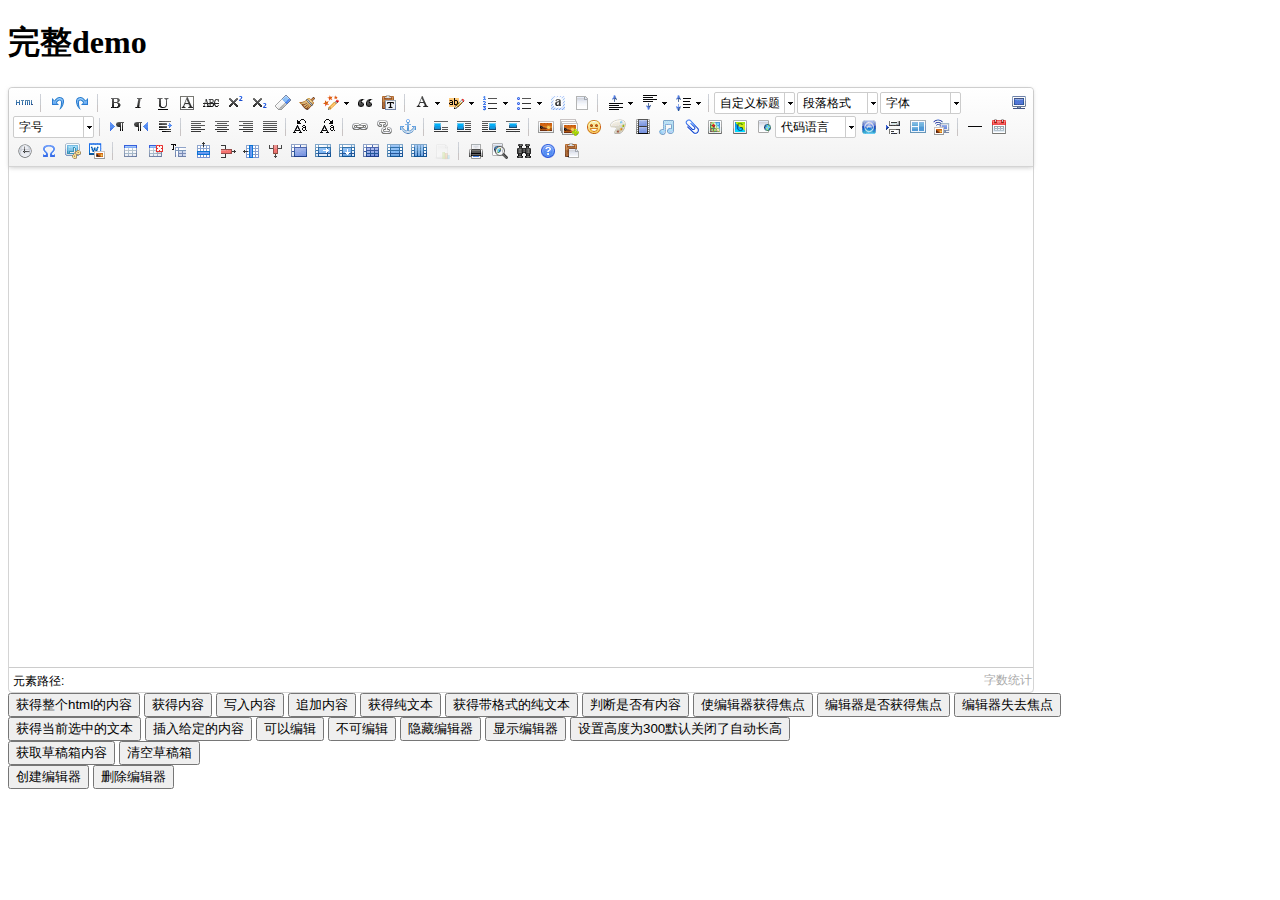
<file: web/Backstage/lib/ueditor/index.html>
<!DOCTYPE HTML PUBLIC "-//W3C//DTD HTML 4.01 Transitional//EN"
        "http://www.w3.org/TR/html4/loose.dtd">
<html>
<head>
    <title>完整demo</title>
    <meta http-equiv="Content-Type" content="text/html;charset=utf-8"/>
    <script type="text/javascript" charset="utf-8" src="ueditor.config.js"></script>
    <script type="text/javascript" charset="utf-8" src="ueditor.all.min.js"> </script>
    <!--建议手动加在语言，避免在ie下有时因为加载语言失败导致编辑器加载失败-->
    <!--这里加载的语言文件会覆盖你在配置项目里添加的语言类型，比如你在配置项目里配置的是英文，这里加载的中文，那最后就是中文-->
    <script type="text/javascript" charset="utf-8" src="lang/zh-cn/zh-cn.js"></script>

    <style type="text/css">
        div{
            width:100%;
        }
    </style>
</head>
<body>
<div>
    <h1>完整demo</h1>
    <script id="editor" type="text/plain" style="width:1024px;height:500px;"></script>
</div>
<div id="btns">
    <div>
        <button onclick="getAllHtml()">获得整个html的内容</button>
        <button onclick="getContent()">获得内容</button>
        <button onclick="setContent()">写入内容</button>
        <button onclick="setContent(true)">追加内容</button>
        <button onclick="getContentTxt()">获得纯文本</button>
        <button onclick="getPlainTxt()">获得带格式的纯文本</button>
        <button onclick="hasContent()">判断是否有内容</button>
        <button onclick="setFocus()">使编辑器获得焦点</button>
        <button onmousedown="isFocus(event)">编辑器是否获得焦点</button>
        <button onmousedown="setblur(event)" >编辑器失去焦点</button>

    </div>
    <div>
        <button onclick="getText()">获得当前选中的文本</button>
        <button onclick="insertHtml()">插入给定的内容</button>
        <button id="enable" onclick="setEnabled()">可以编辑</button>
        <button onclick="setDisabled()">不可编辑</button>
        <button onclick=" UE.getEditor('editor').setHide()">隐藏编辑器</button>
        <button onclick=" UE.getEditor('editor').setShow()">显示编辑器</button>
        <button onclick=" UE.getEditor('editor').setHeight(300)">设置高度为300默认关闭了自动长高</button>
    </div>

    <div>
        <button onclick="getLocalData()" >获取草稿箱内容</button>
        <button onclick="clearLocalData()" >清空草稿箱</button>
    </div>

</div>
<div>
    <button onclick="createEditor()">
    创建编辑器</button>
    <button onclick="deleteEditor()">
    删除编辑器</button>
</div>

<script type="text/javascript">

    //实例化编辑器
    //建议使用工厂方法getEditor创建和引用编辑器实例，如果在某个闭包下引用该编辑器，直接调用UE.getEditor('editor')就能拿到相关的实例
    var ue = UE.getEditor('editor');


    function isFocus(e){
        alert(UE.getEditor('editor').isFocus());
        UE.dom.domUtils.preventDefault(e)
    }
    function setblur(e){
        UE.getEditor('editor').blur();
        UE.dom.domUtils.preventDefault(e)
    }
    function insertHtml() {
        var value = prompt('插入html代码', '');
        UE.getEditor('editor').execCommand('insertHtml', value)
    }
    function createEditor() {
        enableBtn();
        UE.getEditor('editor');
    }
    function getAllHtml() {
        alert(UE.getEditor('editor').getAllHtml())
    }
    function getContent() {
        var arr = [];
        arr.push("使用editor.getContent()方法可以获得编辑器的内容");
        arr.push("内容为：");
        arr.push(UE.getEditor('editor').getContent());
        alert(arr.join("\n"));
    }
    function getPlainTxt() {
        var arr = [];
        arr.push("使用editor.getPlainTxt()方法可以获得编辑器的带格式的纯文本内容");
        arr.push("内容为：");
        arr.push(UE.getEditor('editor').getPlainTxt());
        alert(arr.join('\n'))
    }
    function setContent(isAppendTo) {
        var arr = [];
        arr.push("使用editor.setContent('欢迎使用ueditor')方法可以设置编辑器的内容");
        UE.getEditor('editor').setContent('欢迎使用ueditor', isAppendTo);
        alert(arr.join("\n"));
    }
    function setDisabled() {
        UE.getEditor('editor').setDisabled('fullscreen');
        disableBtn("enable");
    }

    function setEnabled() {
        UE.getEditor('editor').setEnabled();
        enableBtn();
    }

    function getText() {
        //当你点击按钮时编辑区域已经失去了焦点，如果直接用getText将不会得到内容，所以要在选回来，然后取得内容
        var range = UE.getEditor('editor').selection.getRange();
        range.select();
        var txt = UE.getEditor('editor').selection.getText();
        alert(txt)
    }

    function getContentTxt() {
        var arr = [];
        arr.push("使用editor.getContentTxt()方法可以获得编辑器的纯文本内容");
        arr.push("编辑器的纯文本内容为：");
        arr.push(UE.getEditor('editor').getContentTxt());
        alert(arr.join("\n"));
    }
    function hasContent() {
        var arr = [];
        arr.push("使用editor.hasContents()方法判断编辑器里是否有内容");
        arr.push("判断结果为：");
        arr.push(UE.getEditor('editor').hasContents());
        alert(arr.join("\n"));
    }
    function setFocus() {
        UE.getEditor('editor').focus();
    }
    function deleteEditor() {
        disableBtn();
        UE.getEditor('editor').destroy();
    }
    function disableBtn(str) {
        var div = document.getElementById('btns');
        var btns = UE.dom.domUtils.getElementsByTagName(div, "button");
        for (var i = 0, btn; btn = btns[i++];) {
            if (btn.id == str) {
                UE.dom.domUtils.removeAttributes(btn, ["disabled"]);
            } else {
                btn.setAttribute("disabled", "true");
            }
        }
    }
    function enableBtn() {
        var div = document.getElementById('btns');
        var btns = UE.dom.domUtils.getElementsByTagName(div, "button");
        for (var i = 0, btn; btn = btns[i++];) {
            UE.dom.domUtils.removeAttributes(btn, ["disabled"]);
        }
    }

    function getLocalData () {
        alert(UE.getEditor('editor').execCommand( "getlocaldata" ));
    }

    function clearLocalData () {
        UE.getEditor('editor').execCommand( "clearlocaldata" );
        alert("已清空草稿箱")
    }
</script>
</body>
</html>
</file>
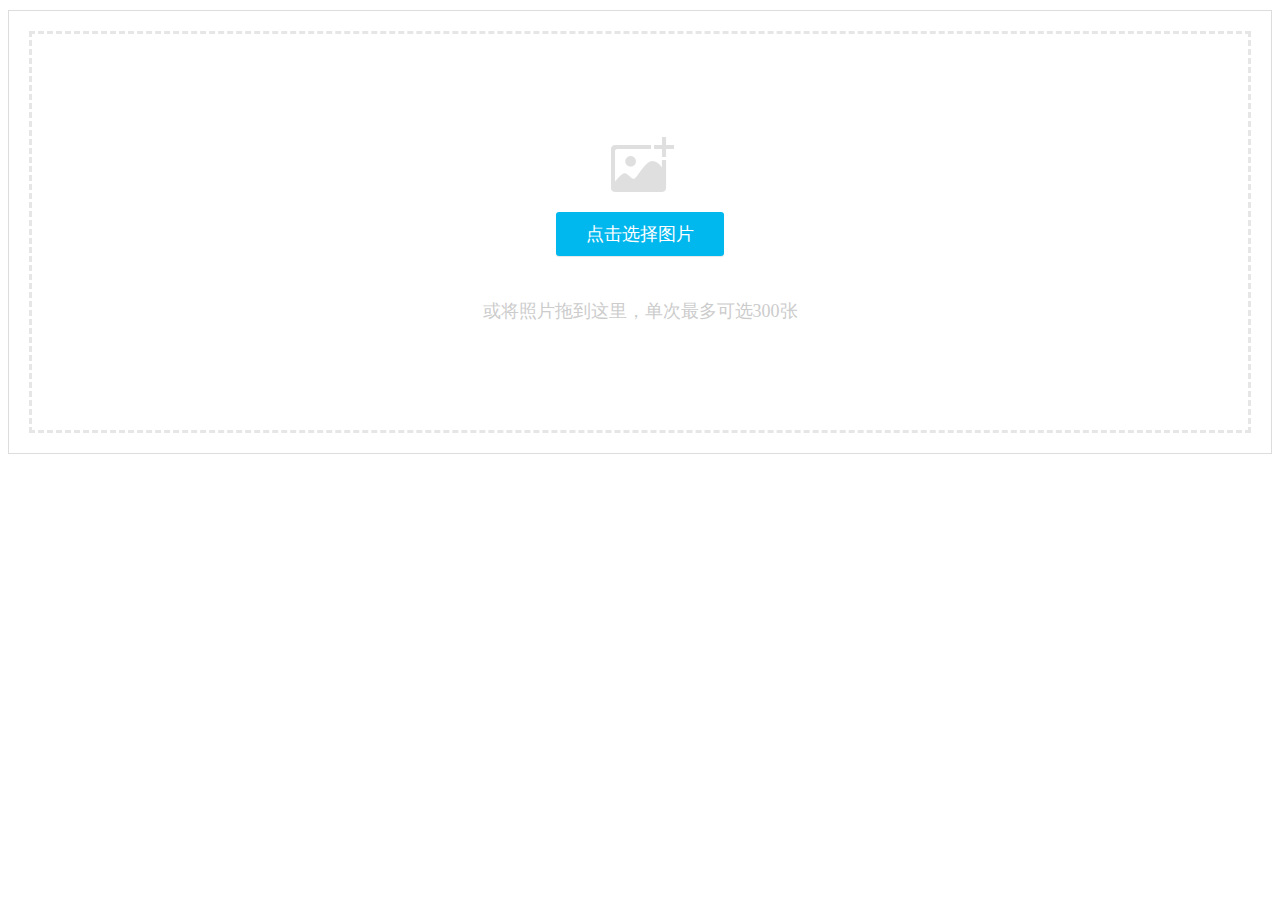
<file: web/Backstage/lib/webuploader/0.1.5/image-upload/index.html>
<!DOCTYPE HTML>
<html>
<head>
<meta charset="utf-8">
<title>WebUploader演示</title>
<link rel="stylesheet" type="text/css" href="../webuploader.css" />
</head>
<body>
<div class="uploader-list-container">
	<div class="queueList">
		<div id="dndArea" class="placeholder">
			<div id="filePicker-2"></div>
			<p>或将照片拖到这里，单次最多可选300张</p>
		</div>
	</div>
	<div class="statusBar" style="display:none;">
		<div class="progress"> <span class="text">0%</span> <span class="percentage"></span> </div>
		<div class="info"></div>
		<div class="btns">
			<div id="filePicker2"></div>
			<div class="uploadBtn">开始上传</div>
		</div>
	</div>
</div>
<script type="text/javascript" src="../../../jquery/1.9.1/jquery.min.js"></script> 
<script type="text/javascript" src="../webuploader.min.js"></script> 
<script type="text/javascript" src="upload.js"></script>
</body>
</html>
</file>
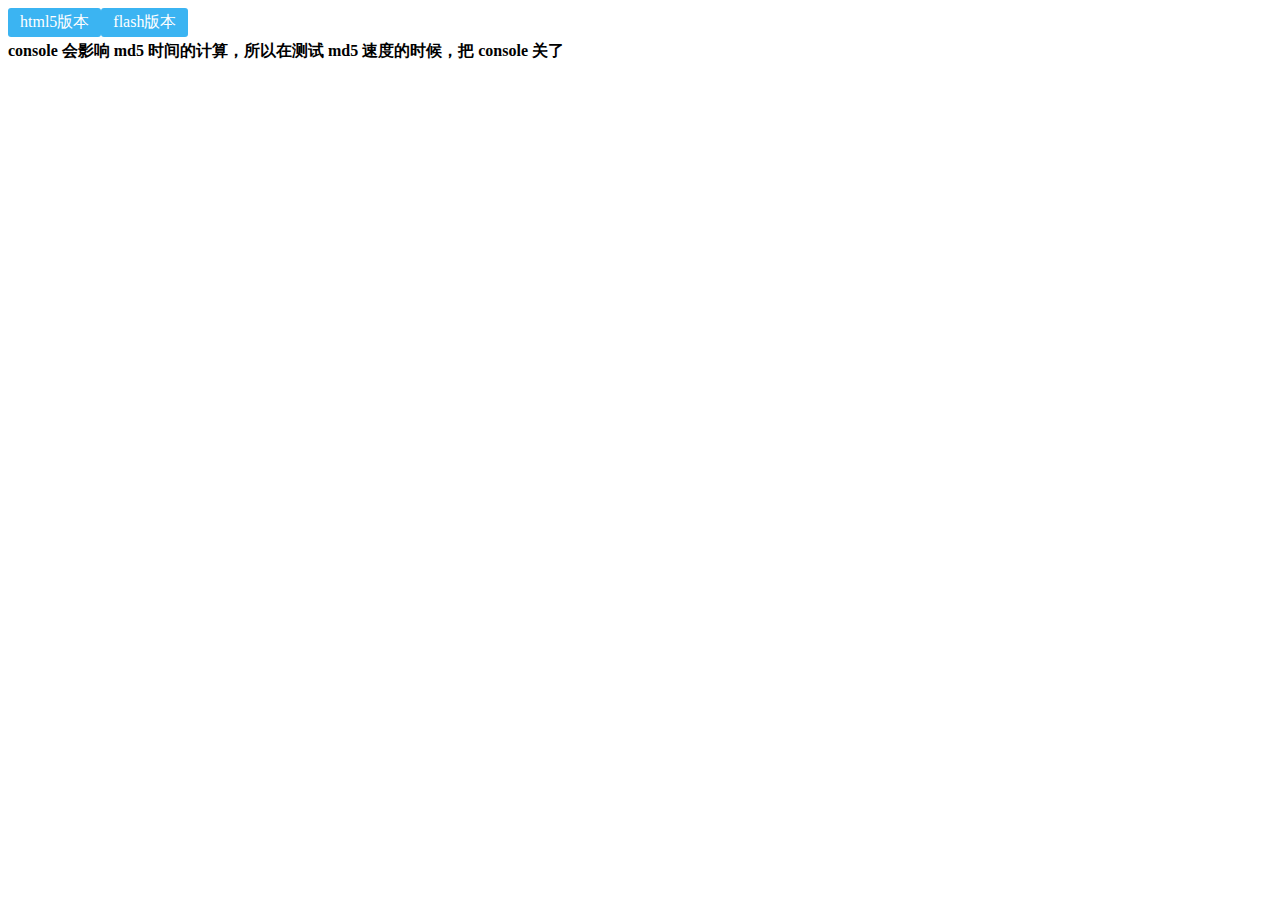
<file: web/Backstage/lib/webuploader/0.1.5/md5-demo/index.html>
<!DOCTYPE HTML>
<html>
<head>
<meta charset="utf-8">
<title>WebUploader演示 - 带裁剪功能</title>
<link rel="stylesheet" type="text/css" href="../webuploader.css" />
</head>
<body>
<div id="wrapper">
	<div class="uploader-container">
		<div id="filePicker">html5版本</div>
		<div id="filePicker2">flash版本</div>
	</div>
	<div id="log"> <strong>console 会影响 md5 时间的计算，所以在测试 md5 速度的时候，把 console 关了</strong> </div>
</div>
<script type="text/javascript" src="../../../jquery/1.9.1/jquery.min.js"></script> 
<script type="text/javascript" src="../webuploader.min.js"></script> 
<script type="text/javascript" src="script.js"></script>
</body>
</html>
</file>
<file: web/Backstage/lib/webuploader/0.1.5/webuploader.css>
.webuploader-container{position: relative; display:inline-block; vertical-align:top}
.webuploader-element-invisible{position: absolute !important;clip: rect(1px 1px 1px 1px);/* IE6, IE7*/clip: rect(1px,1px,1px,1px)}
.webuploader-pick{position: relative;display: inline-block;cursor: pointer;background:#3bb4f2;padding:4px 12px;color: #fff;text-align: center;border-radius: 3px;overflow: hidden}
.webuploader-pick-hover{background: #00a2d4}
.webuploader-pick-disable{opacity: 0.6;pointer-events:none}
.uploader-list{width: 100%;overflow: hidden}
.btn-uploadstar{vertical-align:top}
.file-item{float: left;position: relative;margin: 0 20px 20px 0;padding: 4px}
.file-item .error{position: absolute;top: 4px;left: 4px;right: 4px;background: red;color: white;text-align: center;height: 20px;font-size: 14px;line-height: 23px}
.file-item .info{position: absolute;left: 4px;bottom: 4px;right: 4px;height: 20px;line-height: 20px;text-indent: 5px;background: rgba(0, 0, 0, 0.6);color: white;overflow: hidden;white-space: nowrap;text-overflow : ellipsis;font-size: 12px;z-index: 10}
.upload-state-done:after{content:"\f00c";font-family: FontAwesome;font-style: normal;font-weight: normal;line-height: 1;-webkit-font-smoothing: antialiased;-moz-osx-font-smoothing: grayscale;font-size: 32px;position: absolute;bottom: 0;right: 4px;color: #4cae4c;z-index: 99}
.cropper-container{position: relative; overflow: hidden; -webkit-user-select: none; -moz-user-select: none; -ms-user-select: none; user-select: none; background-color: #fff; -webkit-tap-highlight-color: transparent; -webkit-touch-callout: none;}
.cropper-container .cropper-modal{position: absolute; top: 0; right: 0; bottom: 0; left: 0; background: #000; filter: alpha(opacity=50); opacity: .5;}
.cropper-container .cropper-dragger{position: absolute; top: 10%; left: 10%; width: 80%; height: 80%;}
.cropper-container .cropper-preview{display: block; width: 100%; height: 100%; -webkit-box-sizing: border-box; -moz-box-sizing: border-box; box-sizing: border-box; overflow: hidden; border-color: #69f; border-color: rgba(51, 102, 255, .75); border-style: solid; border-width: 1px;}
.cropper-container .cropper-dashed{position: absolute; display: block; filter: alpha(opacity=50); border: 0 dashed #fff; opacity: .5;}
.cropper-container .dashed-h{top: 33.3%; left: 0; width: 100%; height: 33.3%; border-top-width: 1px; border-bottom-width: 1px;}
.cropper-container .dashed-v{top: 0; left: 33.3%; width: 33.3%; height: 100%; border-right-width: 1px; border-left-width: 1px;}
.cropper-container .cropper-face,
.cropper-container .cropper-line,
.cropper-container .cropper-point{position: absolute; display: block; width: 100%; height: 100%; filter: alpha(opacity=10); opacity: .1;}
.cropper-container .cropper-face{top: 0; left: 0; cursor: move; background-color: #fff;}
.cropper-container .cropper-line{background-color: #69f;}
.cropper-container .line-e{top: 0; right: -2px; width: 5px; cursor: e-resize;}
.cropper-container .line-n{top: -2px; left: 0; height: 5px; cursor: n-resize;}
.cropper-container .line-w{top: 0; left: -2px; width: 5px; cursor: w-resize;}
.cropper-container .line-s{bottom: -2px; left: 0; height: 5px; cursor: s-resize;}
.cropper-container .cropper-point{width: 5px; height: 5px; background-color: #69f; filter: alpha(opacity=75); opacity: .75;}
.cropper-container .point-e{top: 49%; right: -2px; cursor: e-resize;}
.cropper-container .point-n{top: -2px; left: 49%; cursor: n-resize;}
.cropper-container .point-w{top: 49%; left: -2px; cursor: w-resize;}
.cropper-container .point-s{bottom: -2px; left: 49%; cursor: s-resize;}
.cropper-container .point-ne{top: -2px; right: -2px; cursor: ne-resize;}
.cropper-container .point-nw{top: -2px; left: -2px; cursor: nw-resize;}
.cropper-container .point-sw{bottom: -2px; left: -2px; cursor: sw-resize;}
.cropper-container .point-se{right: -2px; bottom: -2px; width: 20px; height: 20px; cursor: se-resize; filter: alpha(opacity=100); opacity: 1;}
.cropper-container .point-se:before{position: absolute; right: -50%; bottom: -50%; display: block; width: 200%; height: 200%; content: " "; background-color: #69f; filter: alpha(opacity=0); opacity: 0;}
@media (min-width: 768px){.cropper-container .point-se{width: 15px; height: 15px;}}
@media (min-width: 992px){.cropper-container .point-se{width: 10px; height: 10px;}}
@media (min-width: 1200px){.cropper-container .point-se{width: 5px; height: 5px; filter: alpha(opacity=75); opacity: .75;}}
.cropper-hidden{display: none !important;}
.img-preview{width: 160px; height: 90px; margin-top: 1em; border: 1px solid #ccc;}


.uploader-list-container{color: #838383; font-size: 12px; margin-top: 10px; background-color: #FFF; border:solid 1px #ddd}
.uploader-list-container .queueList{margin: 20px;}
.element-invisible{position: absolute !important; clip: rect(1px 1px 1px 1px); /* IE6, IE7 */ clip: rect(1px,1px,1px,1px);}
.uploader-list-container .placeholder{border: 3px dashed #e6e6e6; min-height: 238px; padding-top: 158px; text-align: center; background: url(images/image.png) center 93px no-repeat; color: #cccccc; font-size: 18px; position: relative;}
.uploader-list-container .placeholder .webuploader-pick{font-size: 18px; background: #00b7ee; border-radius: 3px; line-height: 44px; padding: 0 30px; color: #fff; display: inline-block; margin: 20px auto; cursor: pointer; box-shadow: 0 1px 1px rgba(0, 0, 0, 0.1);}
.uploader-list-container .placeholder .webuploader-pick-hover{background: #00a2d4;}
.uploader-list-container .placeholder .flashTip{color: #666666; font-size: 12px; position: absolute; width: 100%; text-align: center; bottom: 20px;}
.uploader-list-container .placeholder .flashTip a{color: #0785d1; text-decoration: none;}
.uploader-list-container .placeholder .flashTip a:hover{text-decoration: underline;}
.uploader-list-container .placeholder.webuploader-dnd-over{border-color: #999999;}
.uploader-list-container .placeholder.webuploader-dnd-over.webuploader-dnd-denied{border-color: red;}
.uploader-list-container .filelist{list-style: none; margin: 0; padding: 0;}
.uploader-list-container .filelist:after{content: ''; display: block; width: 0; height: 0; overflow: hidden; clear: both;}
.uploader-list-container .filelist li{width: 110px; height: 110px; background: url(images/bg.png) no-repeat; text-align: center; margin: 0 8px 20px 0; position: relative; display: inline; float: left; overflow: hidden; font-size: 12px;}
.uploader-list-container .filelist li p.log{position: relative; top: -45px;}
.uploader-list-container .filelist li p.title{position: absolute; top: 0; left: 0; width: 100%; overflow: hidden; white-space: nowrap; text-overflow : ellipsis; top: 5px; text-indent: 5px; text-align: left;}
.uploader-list-container .filelist li p.progress{position: absolute; width: 100%; bottom: 0; left: 0; height: 8px; overflow: hidden; z-index: 50;}
.uploader-list-container .filelist li p.progress span{display: none; overflow: hidden; width: 0; height: 100%; background: #1483d8 url(images/progress.png) repeat-x; -webit-transition: width 200ms linear; -moz-transition: width 200ms linear; -o-transition: width 200ms linear; -ms-transition: width 200ms linear; transition: width 200ms linear; -webkit-animation: progressmove 2s linear infinite; -moz-animation: progressmove 2s linear infinite; -o-animation: progressmove 2s linear infinite; -ms-animation: progressmove 2s linear infinite; animation: progressmove 2s linear infinite; -webkit-transform: translateZ(0);}
@-webkit-keyframes progressmove{0%{background-position: 0 0;} 100%{background-position: 17px 0;}}
@-moz-keyframes progressmove{0%{background-position: 0 0;} 100%{background-position: 17px 0;}}
@keyframes progressmove{0%{background-position: 0 0;} 100%{background-position: 17px 0;}}
.uploader-list-container .filelist li p.imgWrap{position: relative; z-index: 2; line-height: 110px; vertical-align: middle; overflow: hidden; width: 110px; height: 110px; -webkit-transform-origin: 50% 50%; -moz-transform-origin: 50% 50%; -o-transform-origin: 50% 50%; -ms-transform-origin: 50% 50%; transform-origin: 50% 50%; -webit-transition: 200ms ease-out; -moz-transition: 200ms ease-out; -o-transition: 200ms ease-out; -ms-transition: 200ms ease-out; transition: 200ms ease-out;}
.uploader-list-container .filelist li img{width: 100%;}
.uploader-list-container .filelist li p.error{background: #f43838; color: #fff; position: absolute; bottom: 0; left: 0; height: 28px; line-height: 28px; width: 100%; z-index: 100;}
.uploader-list-container .filelist li .success{display: block; position: absolute; left: 0; bottom: 0; height: 40px; width: 100%; z-index: 200; background: url(images/success.png) no-repeat right bottom;}
.uploader-list-container .filelist div.file-panel{position: absolute; height: 0; filter: progid:DXImageTransform.Microsoft.gradient(GradientType=0,startColorstr='#80000000', endColorstr='#80000000')\0; background: rgba( 0, 0, 0, 0.5 ); width: 100%; top: 0; left: 0; overflow: hidden; z-index: 300;}
.uploader-list-container .filelist div.file-panel span{width: 24px; height: 24px; display: inline; float: right; text-indent: -9999px; overflow: hidden; background: url(images/icons.png) no-repeat; margin: 5px 1px 1px; cursor: pointer;}
.uploader-list-container .filelist div.file-panel span.rotateLeft{background-position: 0 -24px;}
.uploader-list-container .filelist div.file-panel span.rotateLeft:hover{background-position: 0 0;}
.uploader-list-container .filelist div.file-panel span.rotateRight{background-position: -24px -24px;}
.uploader-list-container .filelist div.file-panel span.rotateRight:hover{background-position: -24px 0;}
.uploader-list-container .filelist div.file-panel span.cancel{background-position: -48px -24px;}
.uploader-list-container .filelist div.file-panel span.cancel:hover{background-position: -48px 0;}
.uploader-list-container .statusBar{height: 63px; border-top: 1px solid #dadada; padding: 0 20px; line-height: 63px; vertical-align: middle; position: relative;}
.uploader-list-container .statusBar .progress{border: 1px solid #1483d8; width: 198px; background: #fff; height: 18px; position: relative; display: inline-block; text-align: center; line-height: 20px; color: #6dbfff; position: relative; margin-right: 10px;}
.uploader-list-container .statusBar .progress span.percentage{width: 0; height: 100%; left: 0; top: 0; background: #1483d8; position: absolute;}
.uploader-list-container .statusBar .progress span.text{position: relative; z-index: 10;}
.uploader-list-container .statusBar .info{display: inline-block; font-size: 14px; color: #666666;}
.uploader-list-container .statusBar .btns{position: absolute; top: 10px; right: 20px; line-height: 40px;}
#filePicker{display: inline-block; float: left;}
.uploader-list-container .statusBar .btns .webuploader-pick,
.uploader-list-container .statusBar .btns .uploadBtn,
.uploader-list-container .statusBar .btns .uploadBtn.state-uploading,
.uploader-list-container .statusBar .btns .uploadBtn.state-paused{background: #ffffff; border: 1px solid #cfcfcf; color: #565656; padding: 0 18px; display: inline-block; border-radius: 3px; margin-left: 10px; cursor: pointer; font-size: 14px; float: left;}
.uploader-list-container .statusBar .btns .webuploader-pick-hover,
.uploader-list-container .statusBar .btns .uploadBtn:hover,
.uploader-list-container .statusBar .btns .uploadBtn.state-uploading:hover,
.uploader-list-container .statusBar .btns .uploadBtn.state-paused:hover{background: #f0f0f0;}
.uploader-list-container .statusBar .btns .uploadBtn{background: #00b7ee; color: #fff; border-color: transparent;}
.uploader-list-container .statusBar .btns .uploadBtn:hover{background: #00a2d4;}
.uploader-list-container .statusBar .btns .uploadBtn.disabled{pointer-events: none; opacity: 0.6;}
</file>
